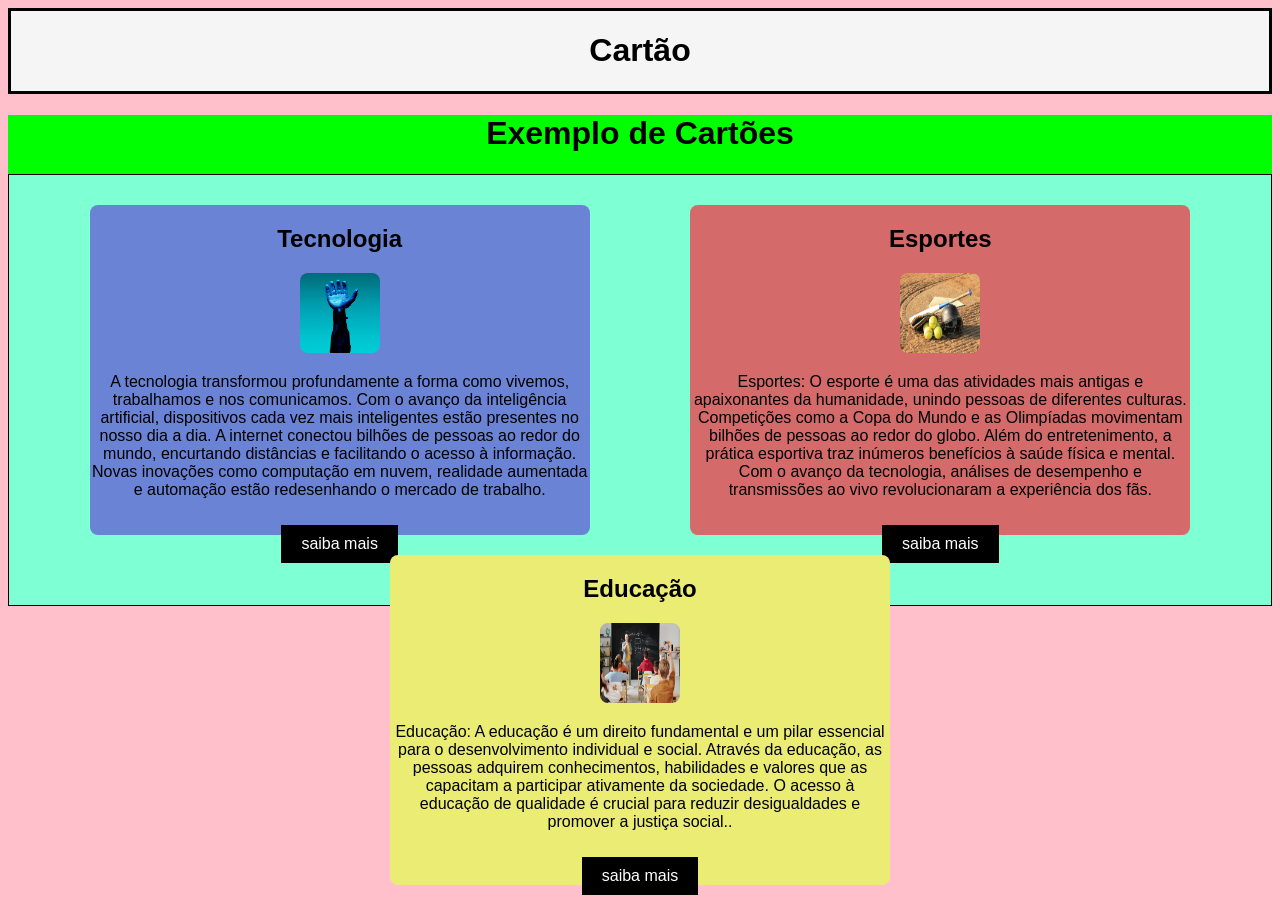
<file: corpo/cartao.html>
<!DOCTYPE html>
<html lang="en">
<head>
    <meta charset="UTF-8">
    <meta name="viewport" content="width=device-width, initial-scale=1.0">
    <link href="../CSS/estilo2.css" rel="stylesheet">
    <link rel="icon" href="../imagem/estrela.ico">
    <title>cartão</title>
</head>
<body>
    <header class="header">
        <h1>Cartão</h1>
    </header>
    <main>
        <h1>Exemplo de Cartões</h1>
        <section class="container">
            
            

            <div class="card1">
                <h2>Tecnologia</h2>
                <img src="../imagem/17/03/tecnologia.jpg" alt="Imagem do Cartão 1">
                <p>A tecnologia transformou profundamente a forma como vivemos, trabalhamos e nos comunicamos. Com o avanço da inteligência artificial, dispositivos cada vez mais inteligentes estão presentes no nosso dia a dia. A internet conectou bilhões de pessoas ao redor do mundo, encurtando distâncias e facilitando o acesso à informação. Novas inovações como computação em nuvem, realidade aumentada e automação estão redesenhando o mercado de trabalho.</p>
                <button class="botao">saiba mais</button>
            </div>

            <div class="card2">
                <h2>Esportes</h2>
                <img src="../imagem/17/03/esportes.jpg" alt="Imagem do Cartão 2">
                <p>Esportes:
                O esporte é uma das atividades mais antigas e apaixonantes da humanidade, unindo pessoas de diferentes culturas. Competições como a Copa do Mundo e as Olimpíadas movimentam bilhões de pessoas ao redor do globo. Além do entretenimento, a prática esportiva traz inúmeros benefícios à saúde física e mental. Com o avanço da tecnologia, análises de desempenho e transmissões ao vivo revolucionaram a experiência dos fãs.</p>
                <button class="botao">saiba mais</button>
            </div>


            <div class="card3">
                <h2>Educação</h2>
                <img src="../imagem/17/03/educacao.jpg" alt="Imagem do Cartão 3">
                <p>Educação:
                A educação é um direito fundamental e um pilar essencial para o desenvolvimento individual e social. Através da educação, as pessoas adquirem conhecimentos, habilidades e valores que as capacitam a participar ativamente da sociedade. O acesso à educação de qualidade é crucial para reduzir desigualdades e promover a justiça social..</p>
                <button class="botao">saiba mais</button>
            </div>    
        </section>
    </main>
    
</body>
</html>
</file>
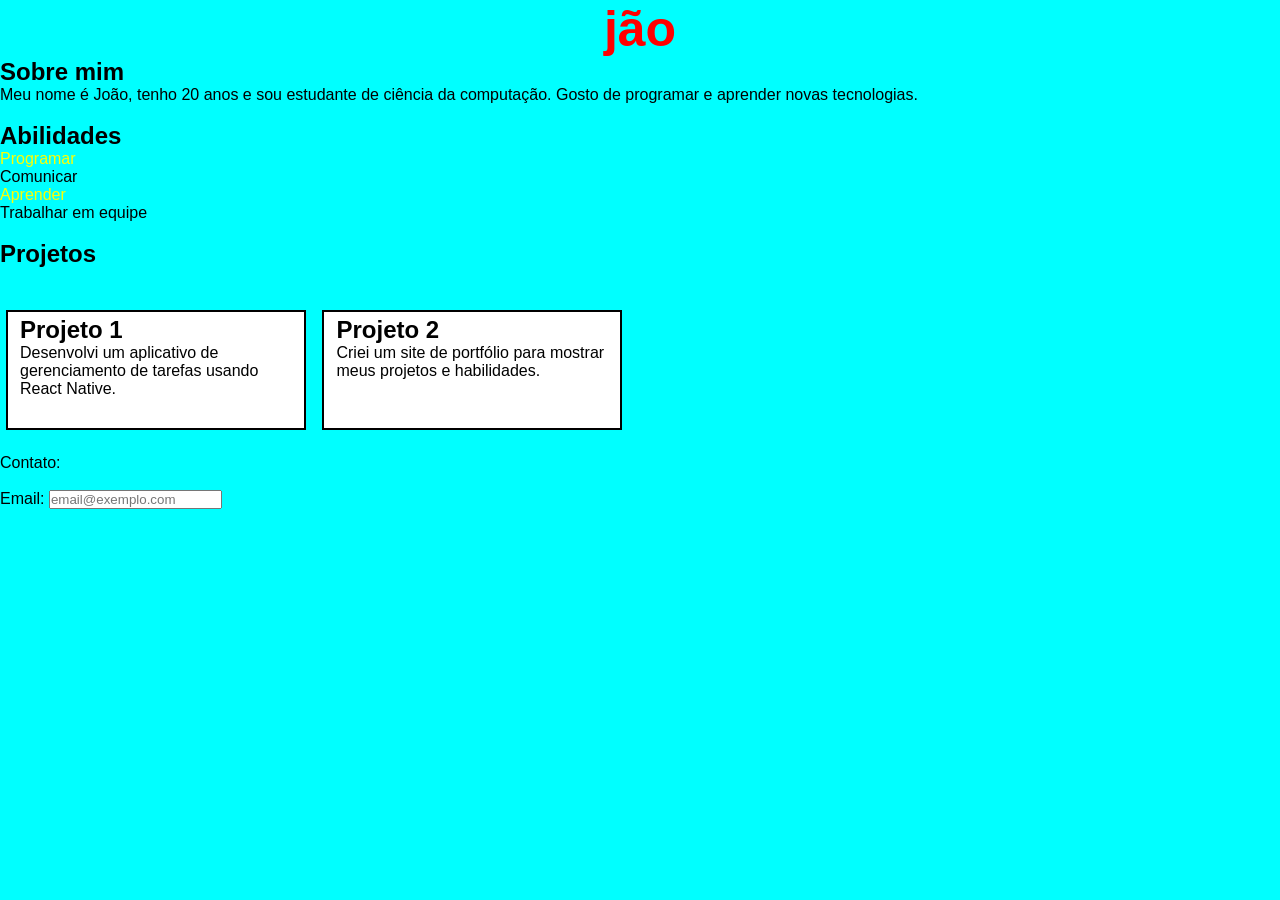
<file: atividade1 treino/corpo/corpo/perfil.html>
<!DOCTYPE html>
<html lang="en">
<head>
    <meta charset="UTF-8">
    <meta name="viewport" content="width=device-width, initial-scale=1.0">
    <link rel="stylesheet" href="../CSS/estilo.css">
    <style>
        .projeto2{
            background-color: white;
            
        }
    </style>
    <title>perfil.html</title>
</head>
<body class="body">
    <h1 id="h1">jão</h1>
    <section class="cor">
        <h1>Sobre mim</h1>
        <p id="letra1">meu nome é João, tenho 20 anos e sou estudante de ciência da computação. Gosto de programar e aprender novas tecnologias.</p>
    </section>
    <br>
    <section class="cor">
        <h1>Abilidades</h1>
        <ul id="impar">
            <li>Programar</li>
            <li>Comunicar</li>
            <li>Aprender</li>
            <li>Trabalhar em equipe</li>
        </ul>
    </section>
    <br>
    <section>
        <h1>Projetos</h1>
        <br><br>
    </section>

        <section class="projetos">
            <h2 class="projetos">Projeto 1</h2>
            <p class="projetos">Desenvolvi um aplicativo de gerenciamento de tarefas usando React Native.</p>
        </section>

        <section class="projetos">
            <h2 class="projetos">Projeto 2</h2>
            <p class="projetos">Criei um site de portfólio para mostrar meus projetos e habilidades.</p>
        </section>
    </section>
    <br><br>
    <footer>
        <p>Contato:<br><br>
            <label for="email">Email:</label>
            <input type="email" id="email" name="email" placeholder="email@exemplo.com" placeholder="digite seu email">
        </p>
    </footer>
</body>
</html>
</file>
<file: CSS/estilo2.css>
.botao{
    background-color: black;
    color: white;
    border: none;
    padding: 10px 20px;
    text-align: center;
    text-decoration: none;
    display: inline-block;
    font-size: 16px;
    margin-top: 10px;
    cursor: pointer;
}
.botao:hover {
    background-color: yellow;
    color: black;
    border: 1px solid black;
    transition-duration: 0.3s;
}
header {
    background-color: whitesmoke;
    color: black;
    text-align: center;
    border-style: solid;
    border-color: black;
}

body{
    background-color: pink;
    font-family: Arial, sans-serif;
}
.container{
    display: flex;
    flex-wrap: wrap;
    gap: 20px;
    border-color: black;
    border-style: solid;
    border-width: 1px;
    height: 400px;
    justify-content:space-evenly; 
    background-color: aquamarine;
    padding-top: 30px;
    align-items: flex-start;
}
main{
    text-align: center;
    background-color: lime;
}

.card1{
    background-color: rgb(106, 131, 212);
    border-radius: 8px;
    text-align: center;
    width: 500px;
    height: 330px;
    text-align: center;
    
}
.card1 img{
    width: 100%;
    height: auto;
    border-radius: 8px;
    width: 80px;
    height: 80px;

}

.card1:hover {
  background-color: rgb(80, 100, 180);
  transform: scale(1.05); 
  cursor: grabbing; 
  transition-duration: 0.5s;
}
.card2{
    background-color: rgb(212, 106, 106);
    border-radius: 8px;
    text-align: center;
    width: 500px;
    height: 330px;
    text-align: center;
}
.card2 img{
    width: 100%;
    height: auto;
    border-radius: 8px;
    width: 80px;
    height: 80px;

}

.card2:hover {
  background-color: rgb(212, 106, 106);
  transform: scale(1.05); 
  cursor: grabbing; 
  transition-duration: 0.5s;
}

.card3{
    background-color: rgb(234, 236, 116);
    border-radius: 8px;
    text-align: center;
    width: 500px;
    height: 330px;
}
.card3 img{
    width: 100%;
    height: auto;
    border-radius: 8px;
    width: 80px;
    height: 80px;

}

.card3:hover {
  background-color: rgb(234, 236, 116);
  transform: scale(1.05); 
  cursor: grabbing; 
  transition-duration: 0.5s;
}
</file>
<file: atividade1 treino/corpo/CSS/estilo.css>
* {
    margin: 0;
    padding: 0;
    box-sizing: border-box;
    font-family: Arial, sans-serif;

}
.body{
    background-color: aqua;
}

#h1 {
    color: red;
    font-size: 50px;
    text-align: center;
}
#cor{
    background: linear-gradient(to top,black, white);
}
#letra1::first-letter{
    text-transform: uppercase;
}
section.projetos{
    color: black;
    vertical-align: top;
    display: inline-block;
    background-color: white !important;
    width: 300px;
    height: 120px;
    border: 2px solid black;
    padding: 4px 12px;
    margin: 6px;
    transition: background-color 0.3s ease, color 0.3s ease;

}
section.projetos:hover{
    background-color: black !important;
    color:white;
    
}

#impar :nth-child(odd){
    color: yellow;
}
</file>
